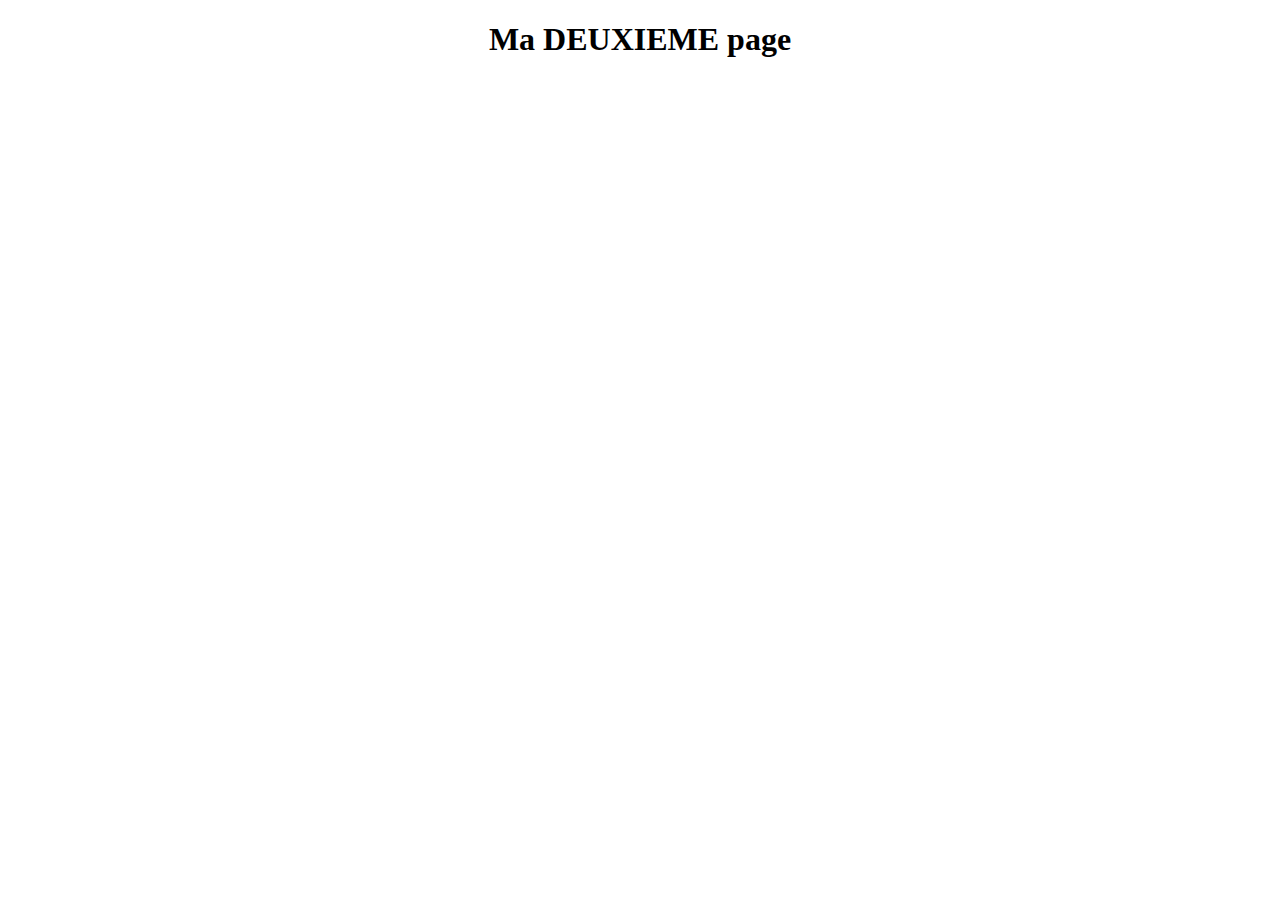
<file: ma_Deuxieme_Page.html>
<!DOCTYPE html>
<html lang="fr">
<head>
    <title>Deuxieme page</title>
    <meta  charset="UTF8">

</head>
<body>

        <h1 align="center">Ma DEUXIEME page</h1>
      
</body>
</html>
</file>
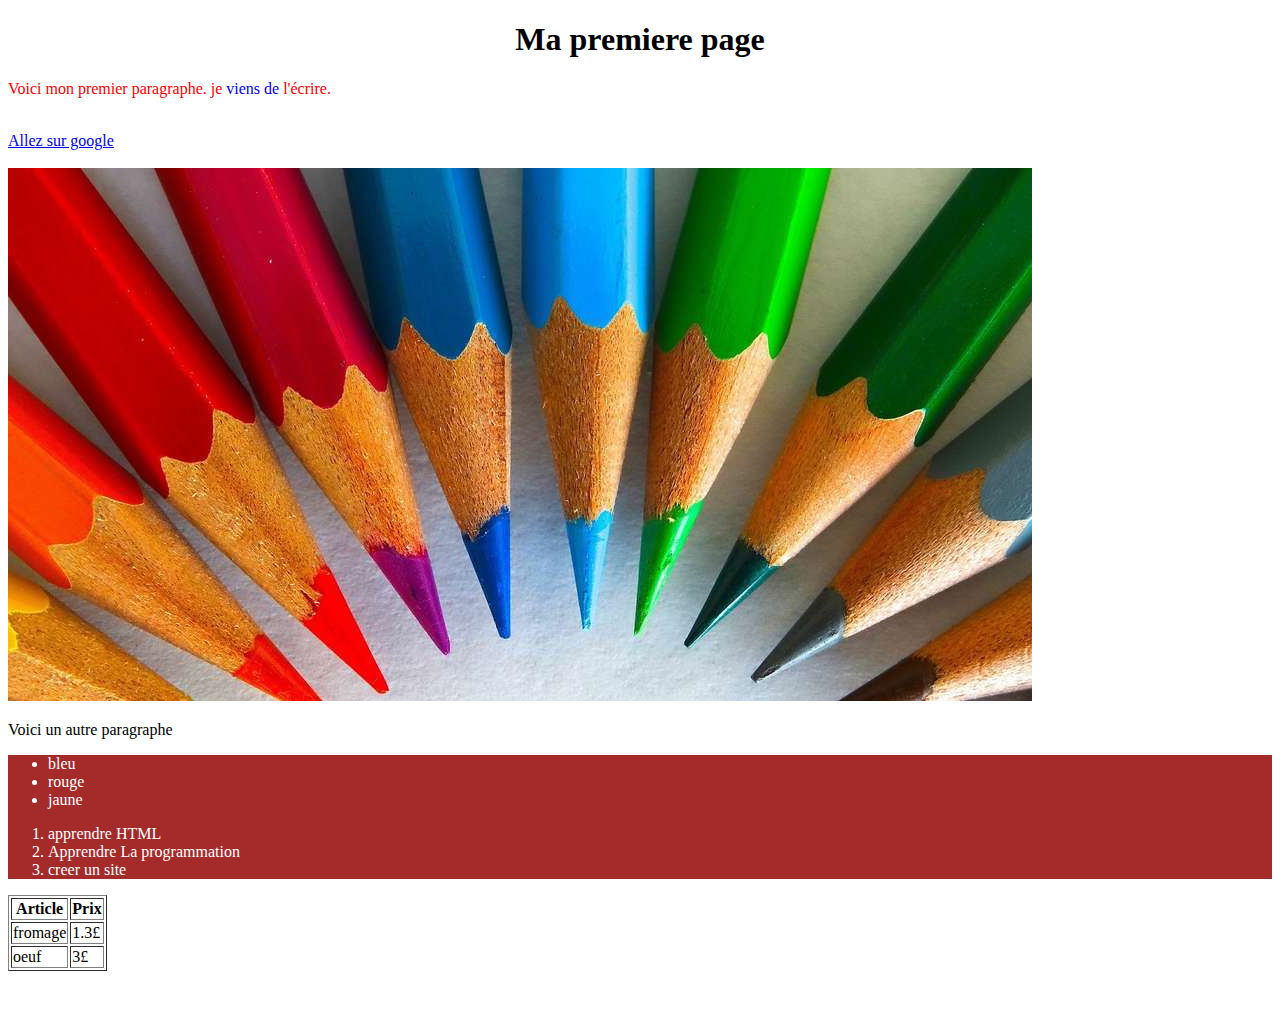
<file: premiere_page.html>
<!DOCTYPE html>
<html lang="fr">
<head>
    <title>Premiere page</title>
    <meta  charset="UTF8">

</head>
<body>

        <h1 align="center">Ma premiere page</h1>
        <!--le contenu de ma page-->
        <p style="color: red;">Voici mon premier paragraphe. je <span style="color:blue;">viens de</span> l'écrire.</p>
        <br>
        <a href="https://google.fr"  target="_blank">Allez sur google</a>    
        <br>
        <br>
        <a href="ma_Deuxieme_Page.html"><img  src="crayons.jpg"></a> 
        <p>Voici un autre paragraphe</p>
    <div style="background-color: brown; color:white;">
        <ul>
            <li>bleu</li>
            <li>rouge</li>
            <li>jaune</li>

        </ul>
        <ol>
            <li>apprendre HTML</li>
            <li>Apprendre La programmation</li>
            <li>creer un site</li>

        </ol>
    </div>
        <table border="1">

            <tr>
                <th>Article</th>
                <th>Prix</th>
            </tr>
            <tr>
                <td>fromage</td>
                <td>1.3£</td>
            </tr>
            <tr>
                <td>oeuf</td>
                <td>3£</td>
            </tr>
        </table>
        <br><br><br>
</body>
</html>
</file>
